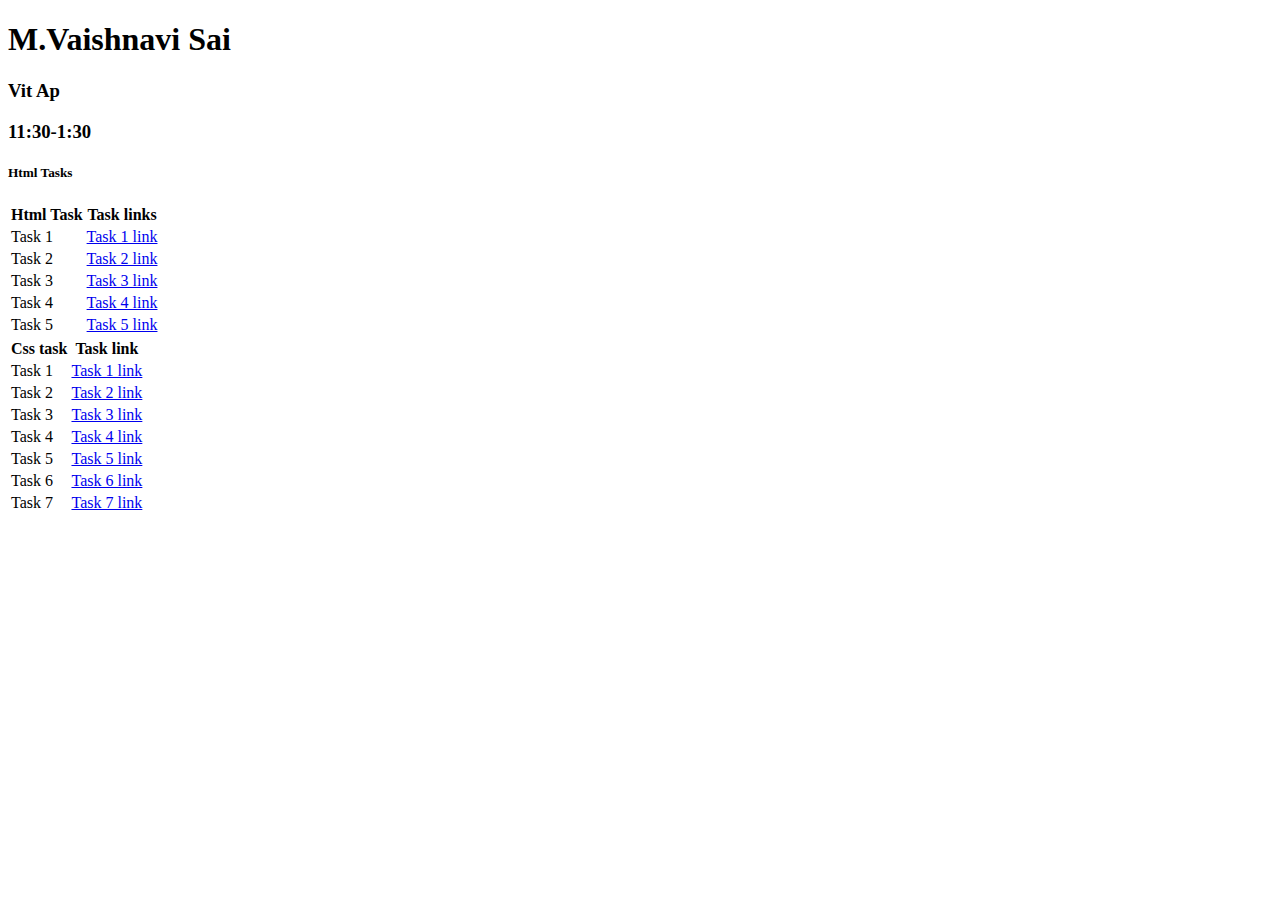
<file: index.html>
<!DOCTYPE html>
<html lang="en">
<head>
    <meta charset="UTF-8">
    <meta name="viewport" content="width=device-width, initial-scale=1.0">
    <title>Document</title>
</head>
<body>
        <h1>M.Vaishnavi Sai</h1> 
        <h3>Vit Ap</h3>
        <h3>11:30-1:30</h3>
        <h5>Html Tasks</h5>
        <table>
            <tr>
            <th>Html Task</th>
            <th>Task links</th>
            </tr>
            <tr>
                <td>Task 1</td>
                <td><a href="./first.html">Task 1 link</a></td>
            </tr>
            <tr>
                <td>Task 2</td>
                <td><a href="./second.html">Task 2 link</a></td>
            </tr>
            <tr>
                <td>Task 3</td>
                <td><a href="./third.html">Task 3 link</a></td>
            </tr>
            <tr>
                <td>Task 4</td>
                <td><a href="./fourth.html">Task 4 link</a></td>
            </tr>
            <tr>
                <td>Task 5 </td>
                <td><a href="./fifth.html">Task 5 link</a></td>
            </tr>
         </table>

         <table>
            <tr>
            <th>Css task</th>
            <th>Task link</th>
            </tr>
            <tr>
                <td>Task 1</td>
                <td><a href="./first_1.html">Task 1 link</a></td>
            </tr>
            <tr>
                <td>Task 2</td>
                <td><a href="./second_1.html">Task 2 link</a></td>
            </tr>
            <tr>
                <td>Task 3</td>
                <td><a href="./third_1.html">Task 3 link</a></td>
            </tr>
            <tr>
                <td>Task 4</td>
                <td><a href="./fourth_1.html">Task 4 link</a></td>
            </tr>
            <tr>
                <td>Task 5 </td>
                <td><a href="./fifth_1.html">Task 5 link</a></td>
            </tr>
            <tr>
                <td>Task 6 </td>
                <td><a href="./sixth_1.html">Task 6 link</a></td>
            </tr>
            <tr>
                <td>Task 7 </td>
                <td><a href="./seventh_1.html">Task 7 link</a></td>
            </tr>
         </table>
        
</body>
</html>
</file>
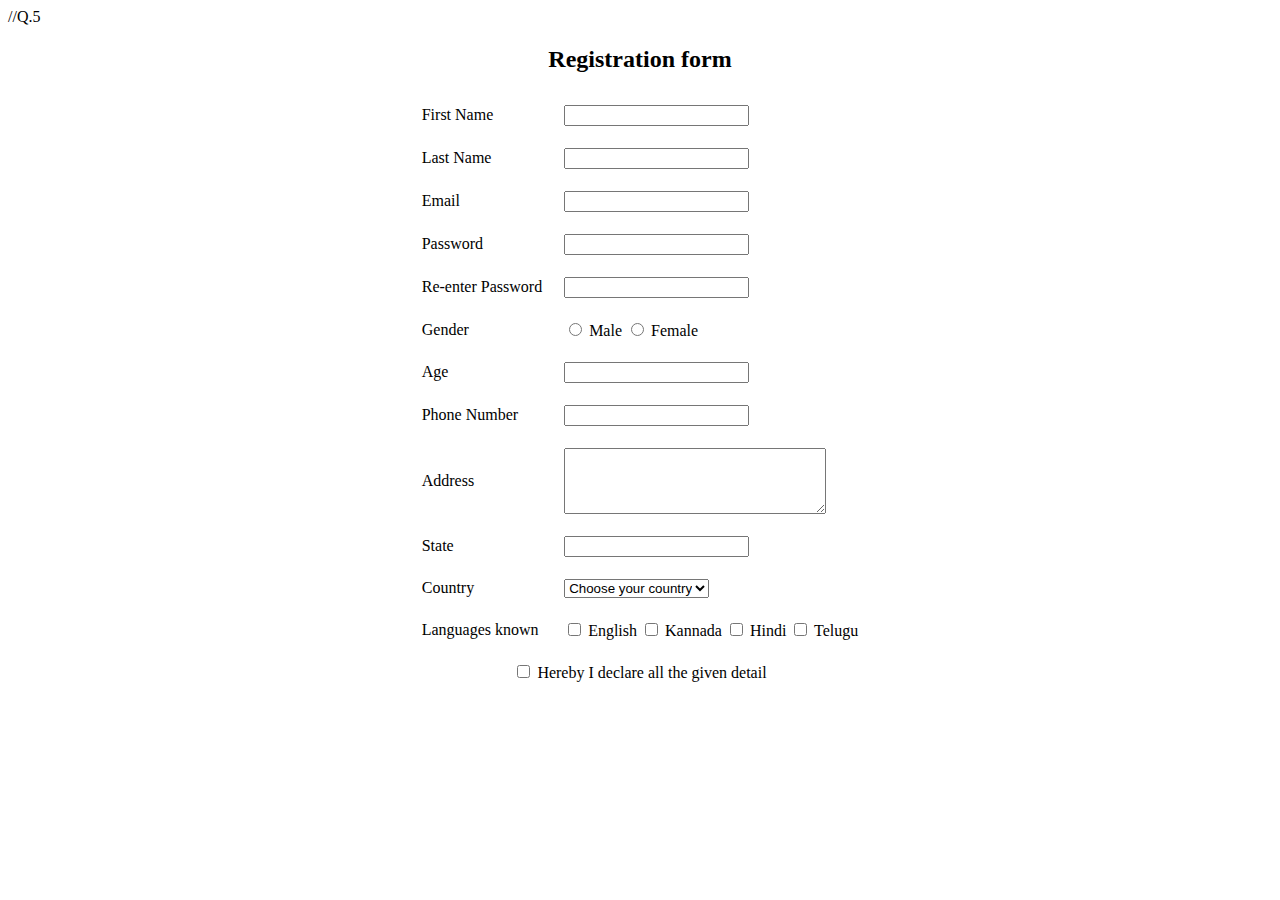
<file: fifth.html>
//Q.5

<!DOCTYPE html>
<html>
<head>
    <title>Registration Form</title>
</head>
<body>
    <h2 style="text-align: center;">Registration form</h2>
    <form>
        <table align="center" cellpadding="10">
            <tr>
                <td>First Name</td>
                <td><input type="text" name="first_name" required></td>
            </tr>
            <tr>
                <td>Last Name</td>
                <td><input type="text" name="last_name" required></td>
            </tr>
            <tr>
                <td>Email</td>
                <td><input type="email" name="email" required></td>
            </tr>
            <tr>
                <td>Password</td>
                <td><input type="password" name="password" required></td>
            </tr>
            <tr>
                <td>Re-enter Password</td>
                <td><input type="password" name="re_password" required></td>
            </tr>
            <tr>
                <td>Gender</td>
                <td>
                    <input type="radio" name="gender" value="male" required> Male
                    <input type="radio" name="gender" value="female" required> Female
                </td>
            </tr>
            <tr>
                <td>Age</td>
                <td><input type="number" name="age" required></td>
            </tr>
            <tr>
                <td>Phone Number</td>
                <td><input type="tel" name="phone" required></td>
            </tr>
            <tr>
                <td>Address</td>
                <td><textarea name="address" rows="4" cols="30" required></textarea></td>
            </tr>
            <tr>
                <td>State</td>
                <td><input type="text" name="state" required></td>
            </tr>
            <tr>
                <td>Country</td>
                <td>
                    <select name="country" required>
                        <option value="">Choose your country</option>
                        <option value="USA">USA</option>
                        <option value="India">India</option>
                        <option value="UK">UK</option>
                        <!-- Add more options as needed -->
                    </select>
                </td>
            </tr>
            <tr>
                <td>Languages known</td>
                <td>
                    <input type="checkbox" name="language" value="English"> English
                    <input type="checkbox" name="language" value="Kannada"> Kannada
                    <input type="checkbox" name="language" value="Hindi"> Hindi
                    <input type="checkbox" name="language" value="Telugu"> Telugu
                </td>
            </tr>
            <tr>
                <td colspan="2" align="center">
                    <input type="checkbox" name="declaration" required> Hereby I declare all the given detail
</file>
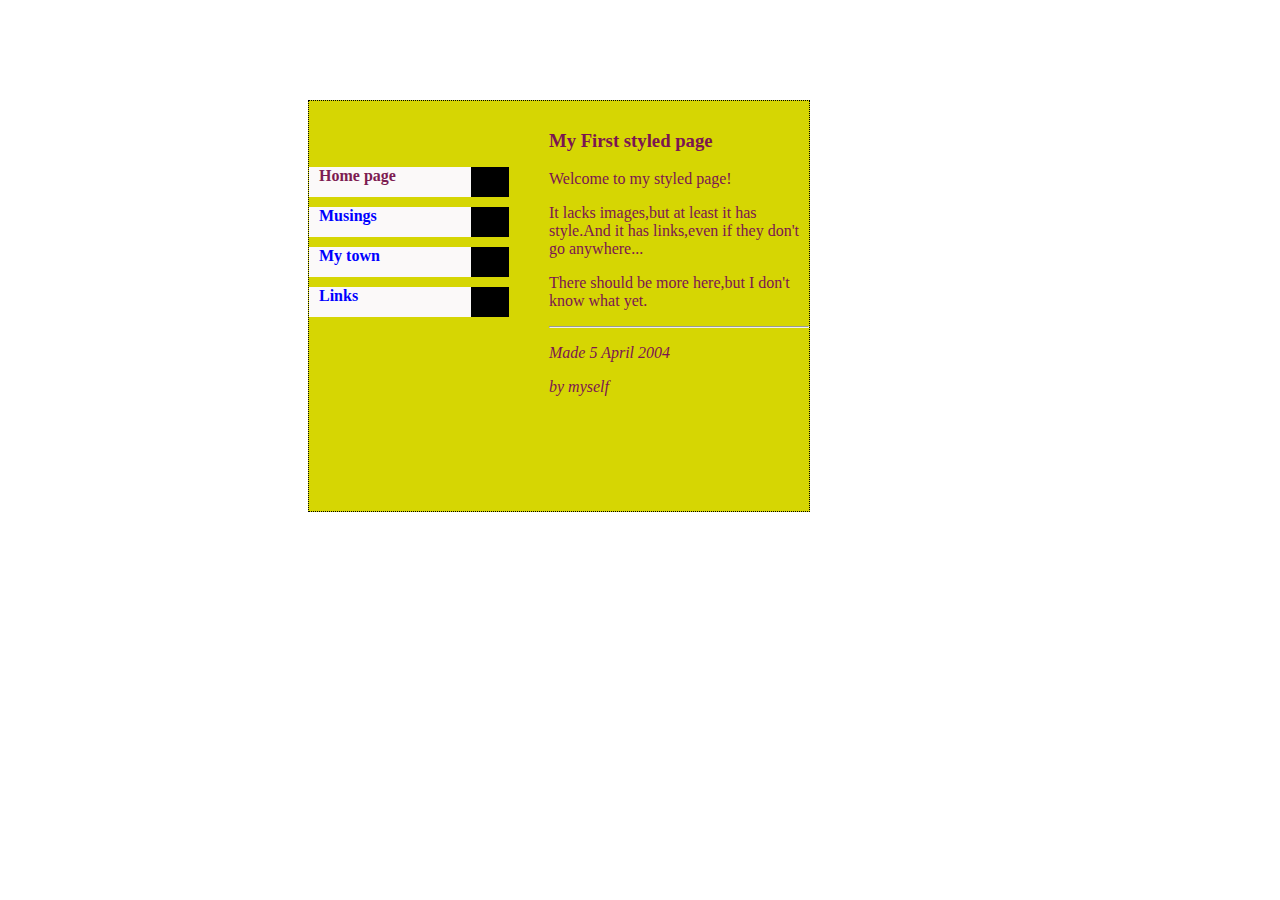
<file: fifth_1.html>
<!DOCTYPE html>
<html lang="en">
<head>
    <meta charset="UTF-8">
    <meta name="viewport" content="width=device-width, initial-scale=1.0">
    <title>Document</title>
</head>
<body>
    <div style="border:1px dotted black;height:400px;width:500px; margin-left:300px;margin-top: 100px; padding-top: 10px;background-color: rgb(214, 214, 3);">
         <div  style="display: flex;" >
            <div style="height:400px;width:200px ;">
                      <div style="height:30px;width:200px ;display: flex; margin-top: 40px; ">
                            <p style=" height:100%;width: 80%;background-color:rgb(251, 249, 249) ;color: rgb(125, 28, 82); padding-left: 10px;font-weight: bolder;">Home page </p>
                            <p style="background-color: black;height:100%;width: 20%; " > </p>
                      </div>  

                      <div style="height:30px;width:200px ;display: flex; margin-top: 10px;">
                        <p style=" height:100%;width: 80%;background-color:rgb(251, 249, 249) ;color: blue; padding-left: 10px;font-weight: bolder;">Musings </p>
                        <p style="background-color: black;height:100%;width: 20%; " > </p>
                  </div> 
                  <div style="height:30px;width:200px ;display: flex; margin-top: 10px;">
                    <p style=" height:100%;width: 80%;background-color:rgb(251, 249, 249) ;color: blue; padding-left: 10px;font-weight: bolder;">My town </p>
                    <p style="background-color: black;height:100%;width: 20%; " > </p>
              </div> 
              <div style="height:30px;width:200px ;display: flex; margin-top: 10px;">
                <p style=" height:100%;width: 80%;background-color:rgb(251, 249, 249) ;color: blue; padding-left: 10px;font-weight: bolder;">Links </p>
                <p style="background-color: black;height:100%;width: 20%; " > </p>
          </div> 
                     
            </div>
            <div style="padding-left: 40px; color:rgb(123, 21, 81)">
               <h3 style="font-weight: bolder;">My First styled page</h3>
               <p>Welcome to my styled page!</p>
               <p>It lacks images,but at least it has style.And it has links,even if they don't go anywhere...</p>
               <p>There should be more here,but I don't know what yet.</p>
               <hr></hr>
               <p style="font-style: italic;">Made 5 April 2004</p>
               <p style="font-style: italic;">by myself</p>
            </div>
   </div>
    </div>
</body>
</html>
</file>
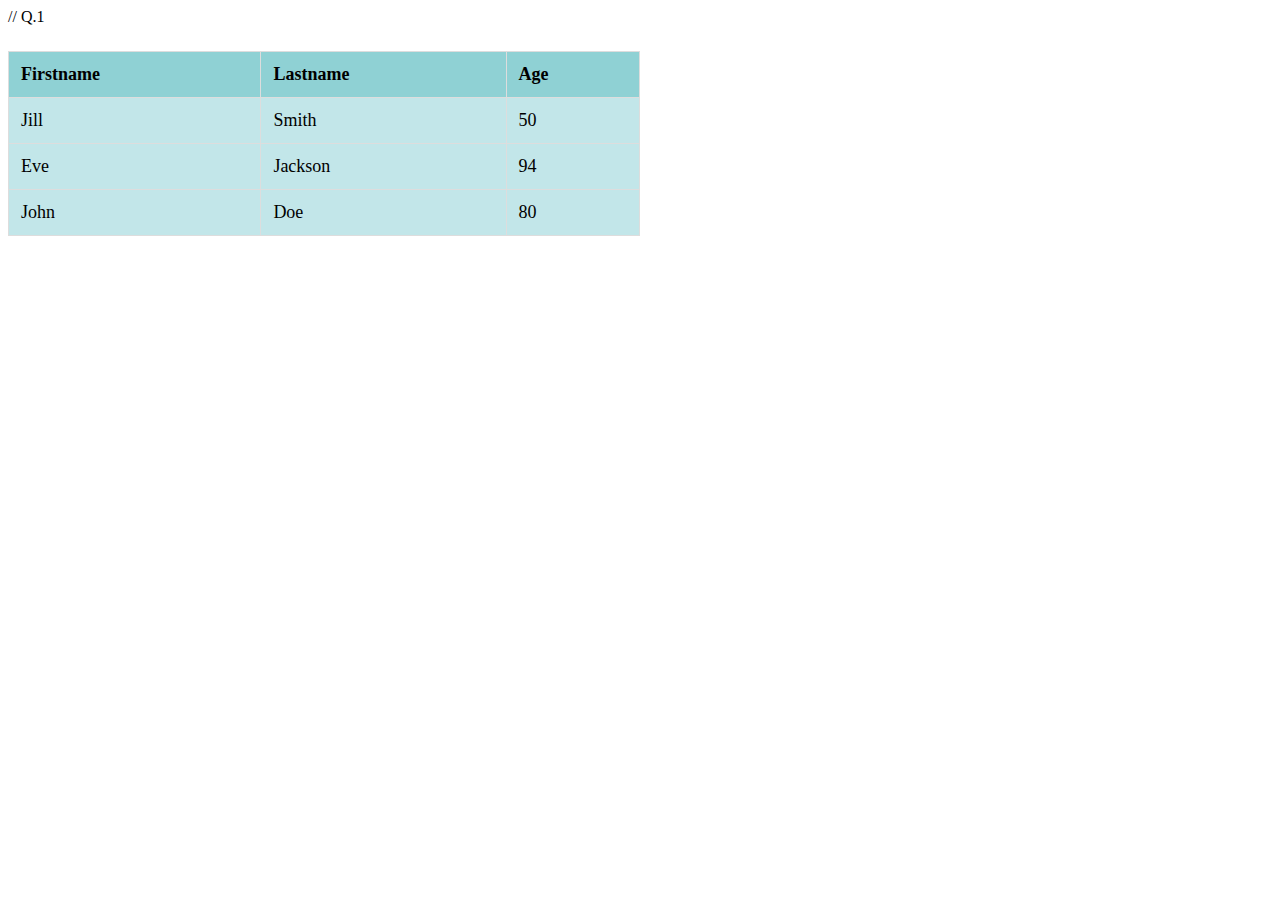
<file: first.html>
// Q.1
<!DOCTYPE html>
<html lang="en">
<head>
    <meta charset="UTF-8">
    <meta name="viewport" content="width=device-width, initial-scale=1.0">
    <title>Styled HTML Table</title>
    <style>
        table {
            width: 50%;
            border-collapse: collapse;
            margin: 25px 0;
            font-size: 18px;
            text-align: left;
            background-color: lightblue; 
        }
        th, td {
            padding: 12px;
            border: 1px solid #ddd;
        }
        th {
            background-color: #8fd1d4; /* Slightly darker blue for header */
            font-weight: bold;
        }
        td {
            background-color: #c2e6e9; /* Lighter blue for table cells */
        }
    </style>
</head>
<body>

    <table>
        <tr>
            <th>Firstname</th>
            <th>Lastname</th>
            <th>Age</th>
        </tr>
        <tr>
            <td>Jill</td>
            <td>Smith</td>
            <td>50</td>
        </tr>
        <tr>
            <td>Eve</td>
            <td>Jackson</td>
            <td>94</td>
        </tr>
        <tr>
            <td>John</td>
            <td>Doe</td>
            <td>80</td>
        </tr>
    </table>

</body>
</html>
</file>
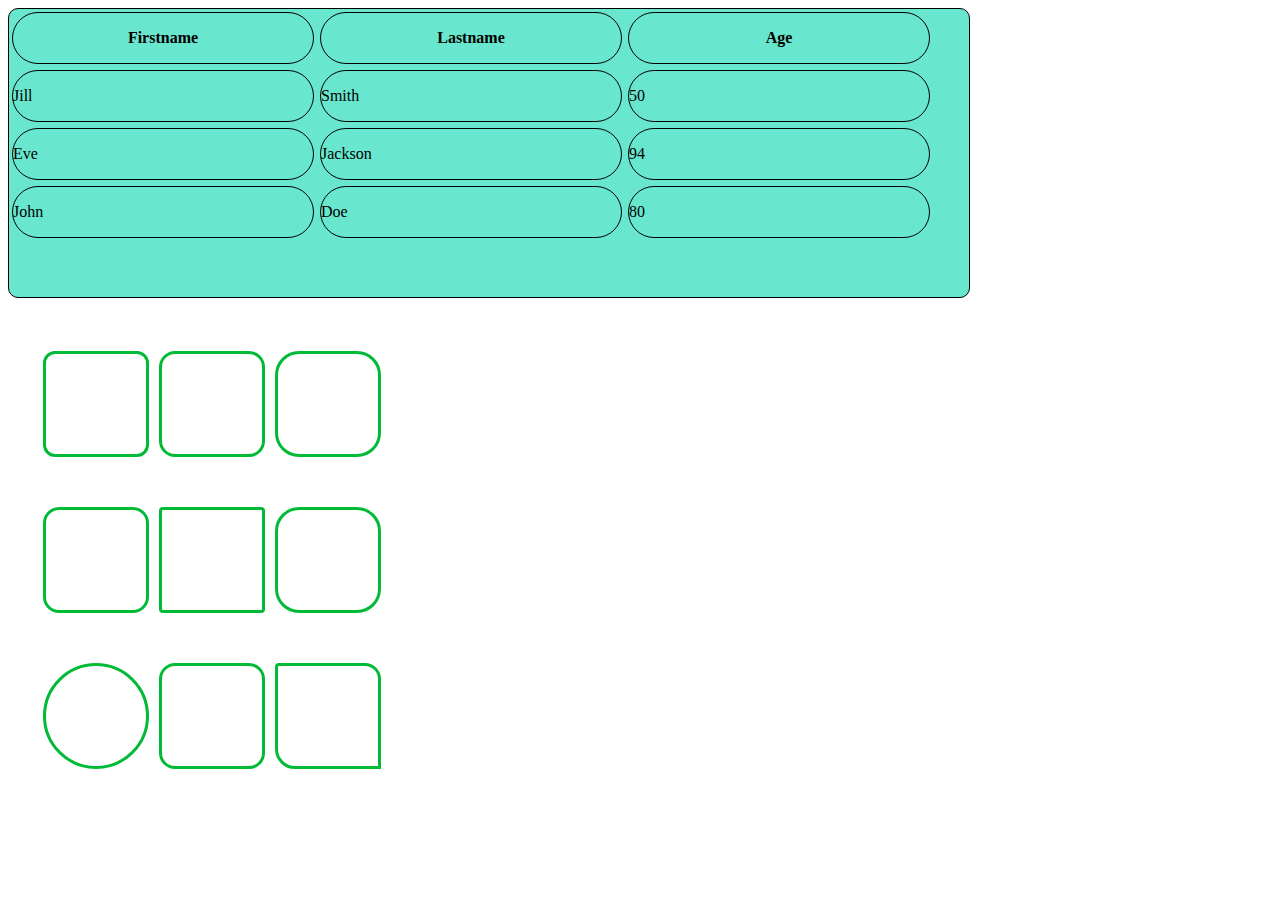
<file: first_1.html>
<!DOCTYPE html>
<html lang="en">
<head>
    <meta charset="UTF-8">
    <meta name="viewport" content="width=device-width, initial-scale=1.0">
    <title>Document</title>
    <link rel="stylesheet" href="first.css">
</head>
<body>
    <div class="fi">
        <div  style="display: flex;">
                <div style="border:1px solid black;width:300px; height:50px ;margin:3px;border-radius: 30px; text-align: center; font-weight: bolder;"><p>Firstname</p></div>
                <div style="border:1px solid black;width:300px ; height:50px ;margin:3px ;border-radius: 30px;  text-align: center; font-weight: bolder;"><p>Lastname</p></div>
                <div style="border:1px solid black;width:300px;  height:50px ;margin:3px ;border-radius: 30px;  text-align: center; font-weight: bolder;"><p>Age</p></div>
        </div>
        <div  style="display: flex;">
            <div style="border:1px solid black;width:300px; height:50px ;margin:3px;border-radius: 30px;  "><p>Jill</p></div>
            <div style="border:1px solid black;width:300px ; height:50px ;margin:3px ;border-radius: 30px;   "><p>Smith</p></div>
            <div style="border:1px solid black;width:300px;  height:50px ;margin:3px ;border-radius: 30px;   "><p>50</p></div>
    </div>
    <div style="display: flex;">
        <div style="border:1px solid black;width:300px; height:50px ;margin:3px;border-radius: 30px;  "><p>Eve</p></div>
        <div style="border:1px solid black;width:300px ; height:50px ;margin:3px ;border-radius: 30px;   "><p>Jackson</p></div>
        <div style="border:1px solid black;width:300px;  height:50px ;margin:3px ;border-radius: 30px;  "><p>94</p></div>
     </div>
     <div  style="display: flex;">
    <div style="border:1px solid black;width:300px; height:50px ;margin:3px;border-radius: 30px; "><p>John</p></div>
    <div style="border:1px solid black;width:300px ; height:50px ;margin:3px ;border-radius: 30px;  "><p>Doe</p></div>
    <div style="border:1px solid black;width:300px;  height:50px ;margin:3px ;border-radius: 30px;   "><p>80</p></div>
</div>
</div>
  <br>
  <div id="shapes">
    <div style="display: flex; margin: 20px;padding: 10px;">
         <div style="border:3px solid rgb(1, 186, 54);height:100px;width:100px;border-radius: 12px;  margin: 5px;"></div>
         <div style="border:3px solid rgb(1, 186, 54);height:100px;width:100px;border-radius: 16px;  margin: 5px;"></div>
         <div style="border:3px solid rgb(1, 186, 54);height:100px;width:100px;border-radius: 24px;  margin: 5px;"></div>
    </div>
    <div style="display: flex; margin: 20px;padding: 10px;">
        <div style="border:3px solid rgb(1, 186, 54);height:100px;width:100px;border-radius: 16px;  margin: 5px;"></div>
        <div style="border:3px solid rgb(1, 186, 54);height:100px;width:100px;border-radius: 4px;  margin: 5px;"></div>
        <div style="border:3px solid rgb(1, 186, 54);height:100px;width:100px;border-radius: 24px;  margin: 5px;"></div>
 </div>
 <div style="display: flex; margin: 20px;padding: 10px;">
    <div style="border:3px solid rgb(1, 186, 54);height:100px;width:100px;border-radius: 50%;  margin: 5px;"></div>
    <div style="border:3px solid rgb(1, 186, 54);height:100px;width:100px;border-radius: 16px;  margin: 5px;"></div>
    <div style="border:3px solid rgb(1, 186, 54);height:100px;width:100px;border-top-left-radius: 4px; border-top-right-radius: 16px;border-bottom-left-radius: 20px; margin: 5px;"></div>
</div>


</div>

</body>
</html>
</file>
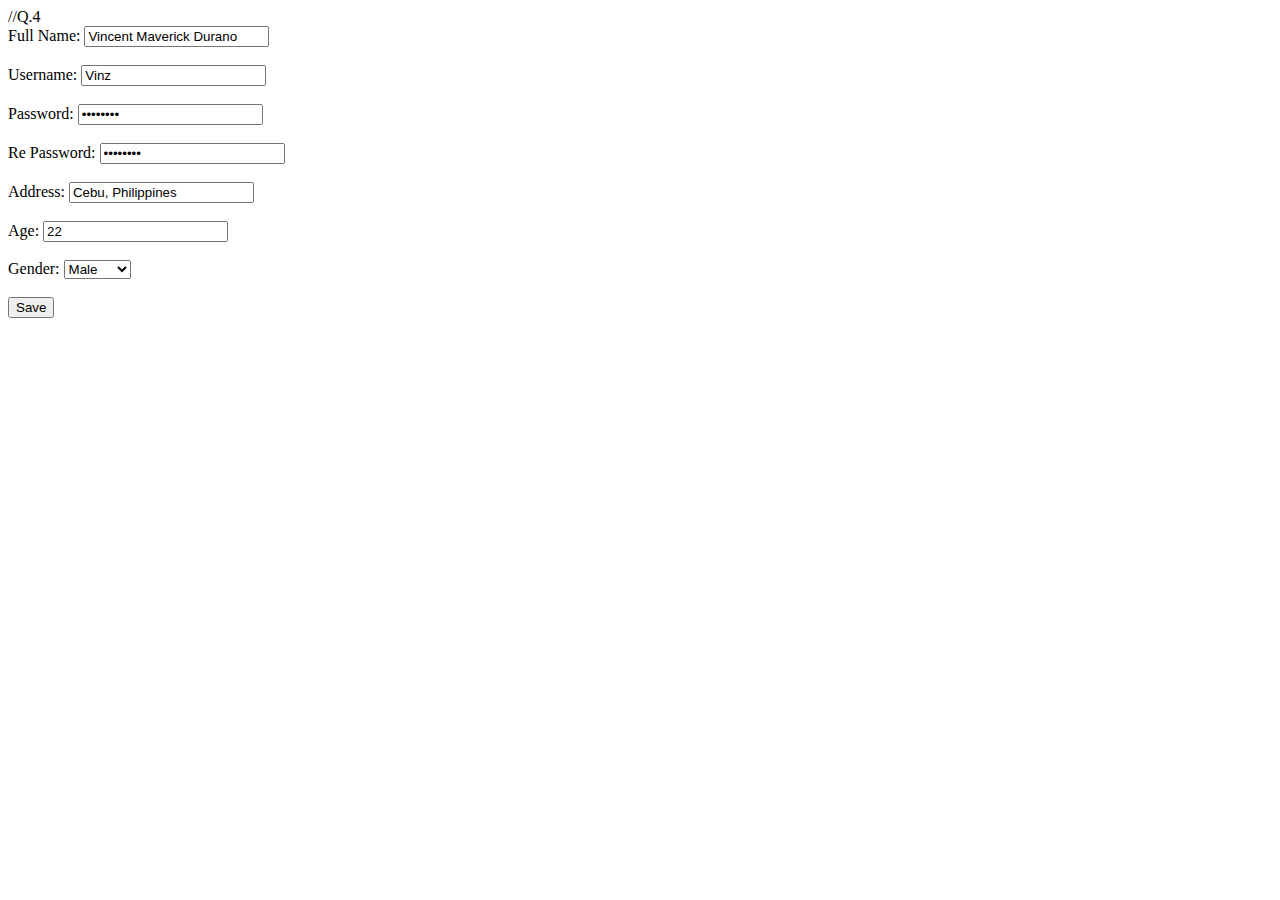
<file: fourth.html>
//Q.4
<!DOCTYPE html>
<html lang="en">
<head>
    <meta charset="UTF-8">
    <meta name="viewport" content="width=device-width, initial-scale=1.0">
    <title>Form Example</title>
</head>
<body>

    <form action="/submit" method="post">
        <label for="fullname">Full Name:</label>
        <input type="text" id="fullname" name="fullname" value="Vincent Maverick Durano"><br><br>
        
        <label for="username">Username:</label>
        <input type="text" id="username" name="username" value="Vinz"><br><br>
        
        <label for="password">Password:</label>
        <input type="password" id="password" name="password" value="password"><br><br>
        
        <label for="repassword">Re Password:</label>
        <input type="password" id="repassword" name="repassword" value="password"><br><br>
        
        <label for="address">Address:</label>
        <input type="text" id="address" name="address" value="Cebu, Philippines"><br><br>
        
        <label for="age">Age:</label>
        <input type="number" id="age" name="age" value="22"><br><br>
        
        <label for="gender">Gender:</label>
        <select id="gender" name="gender">
            <option value="male" selected>Male</option>
            <option value="female">Female</option>
        </select><br><br>
        
        <input type="submit" value="Save">
    </form>

</body>
</html>
</file>
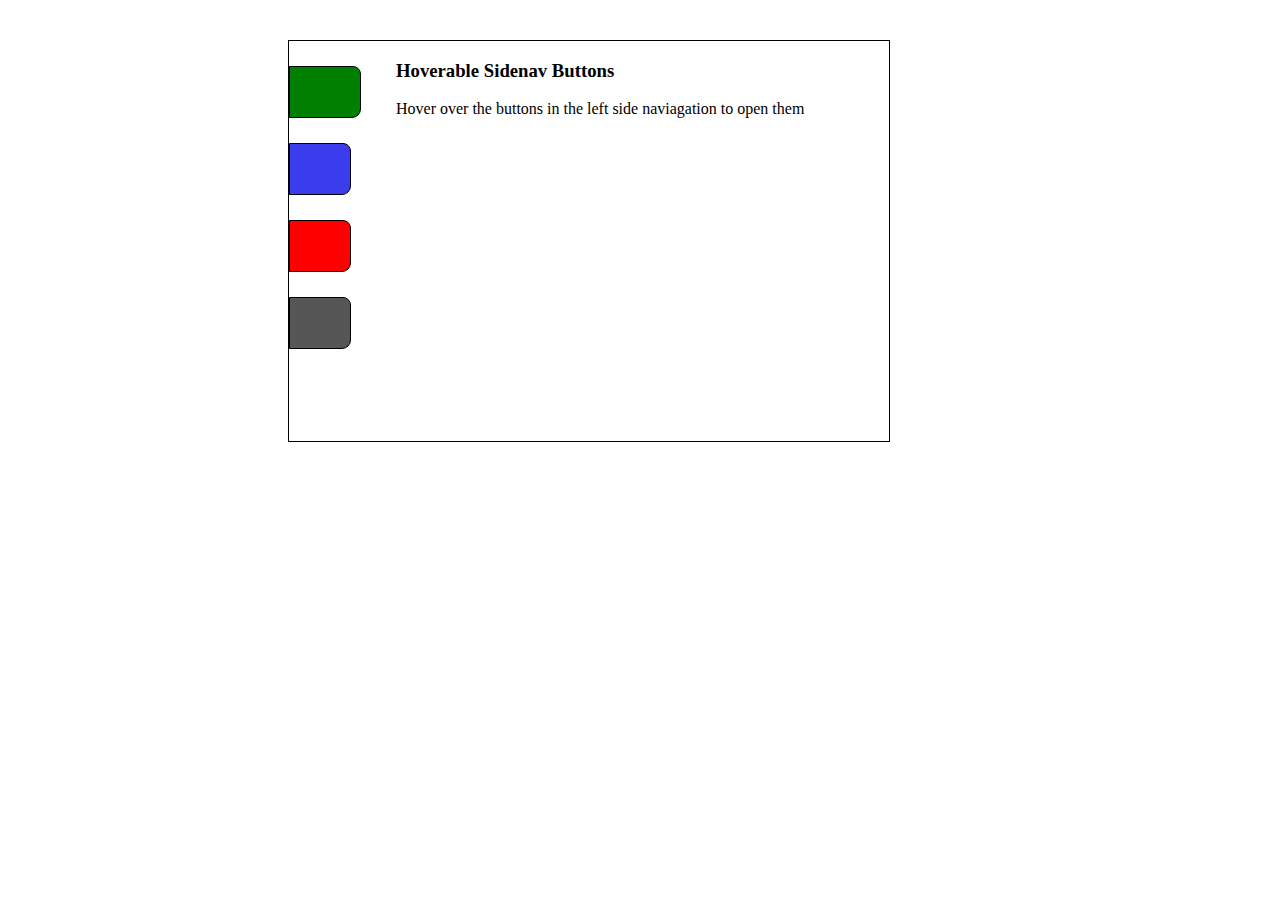
<file: fourth_1.html>
<!DOCTYPE html>
<html lang="en">
<head>
    <meta charset="UTF-8">
    <meta name="viewport" content="width=device-width, initial-scale=1.0">
    <title>Document</title>
</head>
<body>
      <div style="border: 1px solid black;height: 400px;width:600px ;margin-left: 280px; margin-top: 40px;">
        <div  style="display: flex;" >
                 <div style="height:400px;width:100px">
                        <div style="border: 1px solid black;height:50px;width:70px ;margin-top: 25px; background-color: green;border-top-right-radius: 8px; border-bottom-right-radius: 9px;"></div>
                        <div style="border: 1px solid black;height:50px;width:60px ;margin-top: 25px; background-color:rgb(60, 60, 239);border-top-right-radius: 8px; border-bottom-right-radius: 9px;"></div>
                        <div style="border: 1px solid black;height:50px;width:60px ;margin-top: 25px; background-color:red;border-top-right-radius: 8px; border-bottom-right-radius: 9px;"></div>
                        <div style="border: 1px solid black;height:50px;width:60px ;margin-top: 25px; background-color:rgb(86, 86, 86);border-top-right-radius: 8px; border-bottom-right-radius: 9px;"></div>
                 </div>
                 <div style="padding-left: 7px;">
                    <h3 >Hoverable Sidenav Buttons</h3>
                    <p>Hover over the buttons in the left side naviagation to open them</p>
                 </div>
        </div>

      </div>
</body>
</html>
</file>
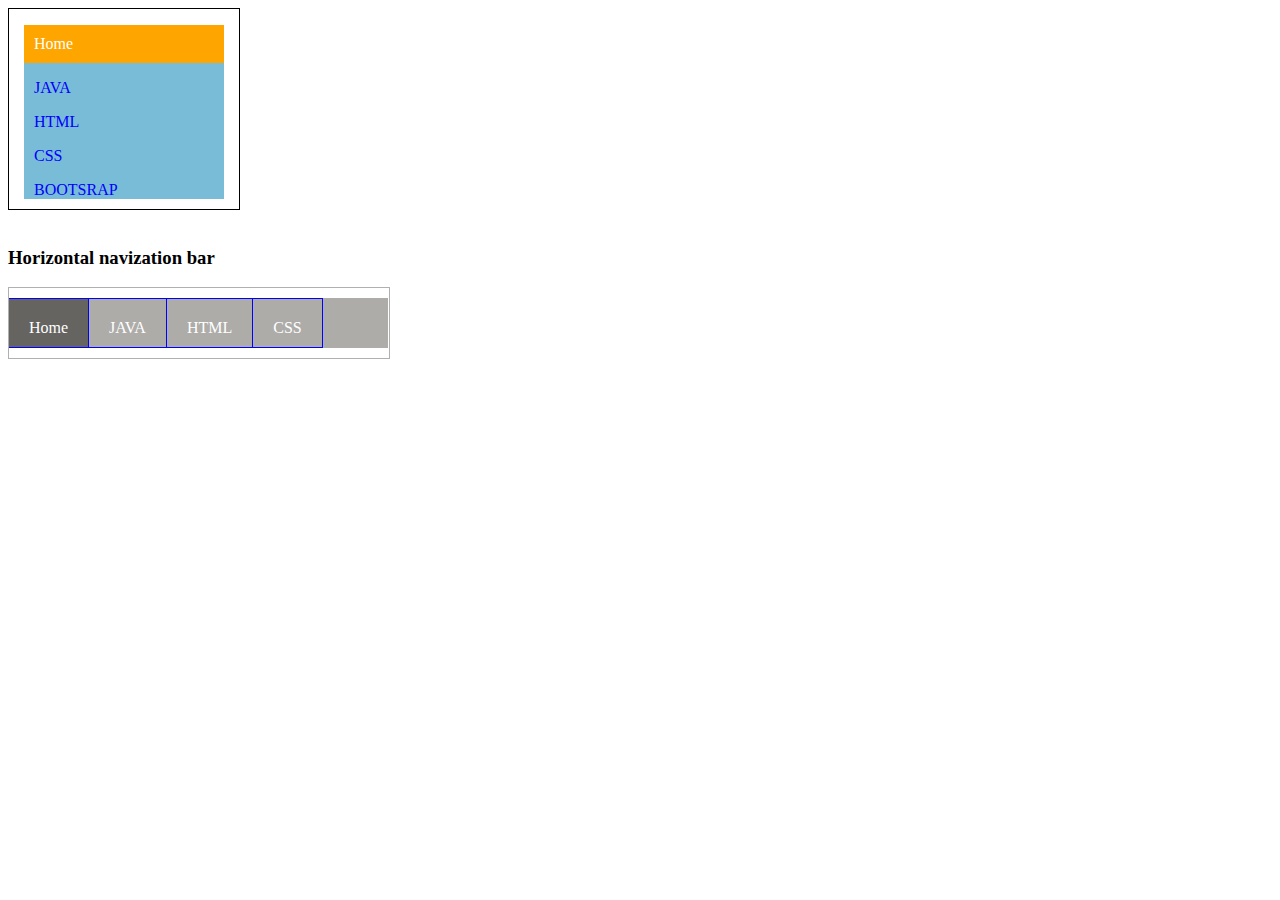
<file: second_1.html>
<!DOCTYPE html>
<html lang="en">
<head>
    <meta charset="UTF-8">
    <meta name="viewport" content="width=device-width, initial-scale=1.0">
    <title>Document</title>
    <link rel="stylesheet" href="second.css">
</head>
<body>
        <div class="sec">
            <div id="sty">
                 <p style="color:white ;background-color: orange; padding: 10px;">Home</p>
              <p style="padding-left: 10px;">JAVA</p>
              <p style="padding-left: 10px;" >HTML</p>
              <p style="padding-left: 10px;" >CSS</p>
              <p style="padding-left: 10px;" >BOOTSRAP</p>
            
        </div>
    </div>
    <br>
    <h3>
        Horizontal navization bar
    </h3>
      <div id="hem" >
           <div style="  border: 1px solid blue; margin-top: 10px;margin-bottom: 10px;   background-color: rgb(101, 100, 97); padding: 20px; border-left: blue; color:white"> Home</div>
           <div style="   border: 1px solid blue;  margin-top: 10px;margin-bottom: 10px;  background-color: rgb(146, 144, 140, 0.749); padding: 20px; border-left: blue; color:white"> JAVA</div>
           <div  style="    border: 1px solid blue; margin-top: 10px;margin-bottom: 10px;  background-color: rgba(146, 144, 140, 0.749); padding: 20px; border-left: blue; color:white"> HTML</div>
           <div style="    border: 1px solid blue; margin-top: 10px;margin-bottom: 10px; background-color: rgb(146, 144, 140, 0.749);  padding:20px;border-left: blue; color:white"> CSS</div>
           <div style="  width:25px; margin-top: 10px;margin-bottom: 10px;padding: 20px; background-color: rgb(146, 144, 140, 0.749); border-left: blue; color:white"> </div>
           
      </div>


</body>
</html>
</file>
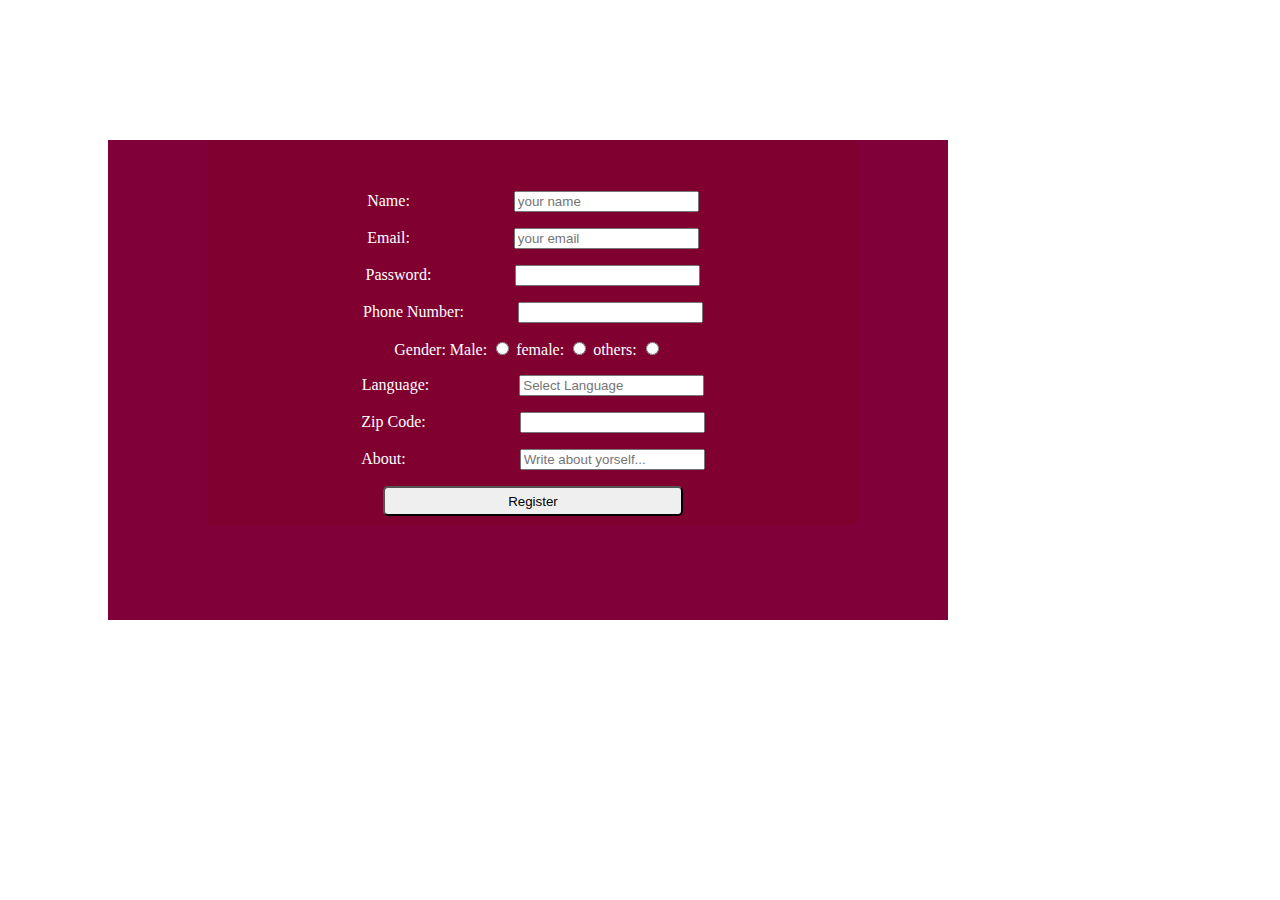
<file: seventh_1.html>
<!DOCTYPE html>
<html lang="en">
<head>
    <meta charset="UTF-8">
    <meta name="viewport" content="width=device-width, initial-scale=1.0">
    <title>Document</title>
</head>
<body>
    <div  style="height:480px;width:840px;background-color:rgb(128, 0, 58);margin-left: 100px; margin-top: 5px; ">
       <div style="height:380px;width:650px;background-color: rgb(128, 0, 48); margin-top: 140px; margin-left: 100px;padding-top: 5px;">
            <div style="padding-top: 30px;">
                <p style="text-align: center;color: white;  ">Name:
                    <input type="text" placeholder="your name" style="margin-left: 100px;">
                </p>
                <p style="text-align: center;  color: white;">Email:
                    <input type="text" placeholder="your email" style="margin-left: 100px;">
                </p>
                <p style="text-align: center; color: white;">Password:
                    <input type="password"  style="margin-left: 80px;">
                </p>
                <p style="text-align: center;color: white;  ">Phone Number:
                    <input type="tel"  style="margin-left: 50px;">
                </p>
                <p  style="text-align: center;padding-right:10px ;color: white; ">
                    Gender:
                    Male: <input type="radio" >
                    female: <input type="radio">
                    others: <input type="radio"></p>
                  <p style="text-align: center; color: white; ">Language:<input input="option" placeholder="Select Language" style="margin-left: 90px;"></p>  
                  <p style="text-align: center; color: white; ">Zip Code:
                    <input type="text"  style="margin-left: 90px;">
                </p>
                <p style="text-align: center; color: white;  ">About:
                    <input type="text" placeholder="Write about yorself..." style="margin-left: 110px;" >
                </p>
              <p style="text-align: center; color: white;"> <button style="text-align: center; width:300px;height:30px ;border-radius: 5px;">Register</button></p>
                
            
            
            
            
            
                </div>
       </div>
    </div>
</body>
</html>
</file>
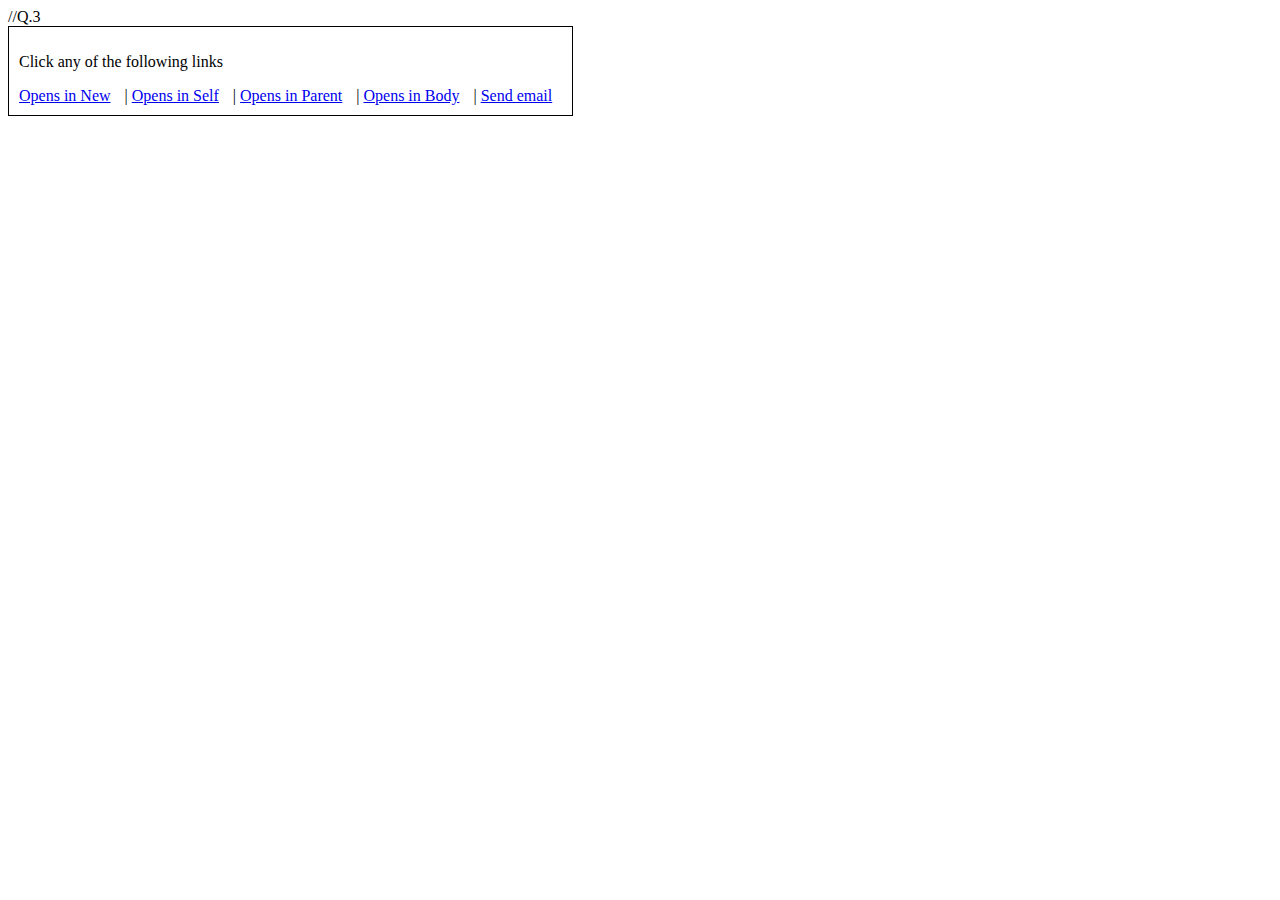
<file: third.html>
//Q.3
<!DOCTYPE html>
<html lang="en">
<head>
    <meta charset="UTF-8">
    <meta name="viewport" content="width=device-width, initial-scale=1.0">
    <title>Link Example</title>
    <style>
        div {
            border: 1px solid #000;
            padding: 10px;
            width: fit-content;
        }
        a {
            margin-right: 10px;
        }
    </style>
</head>
<body>

    <div>
        <p>Click any of the following links</p>
        <a href="https://www.example.com" target="_blank">Opens in New</a> |
        <a href="https://www.example.com" target="_self">Opens in Self</a> |
        <a href="https://www.example.com" target="_parent">Opens in Parent</a> |
        <a href="https://www.example.com" target="_top">Opens in Body</a> |
        <a href="mailto:someone@example.com">Send email</a>
    </div>

</body>
</html>
</file>
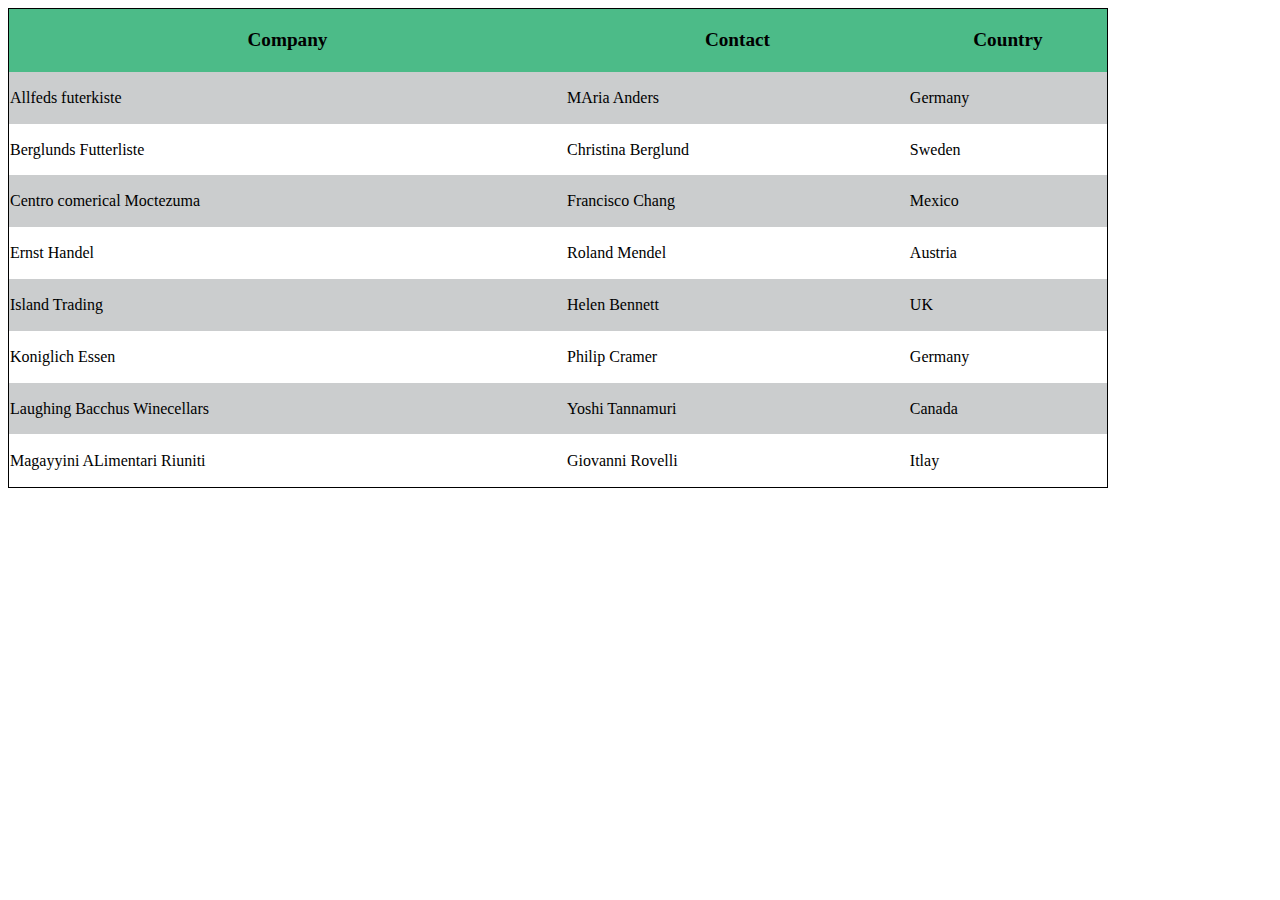
<file: third_1.html>
<!DOCTYPE html>
<html lang="en">
<head>
    <meta charset="UTF-8">
    <meta name="viewport" content="width=device-width, initial-scale=1.0">
    <title>Document</title>
</head>
<body>
         <table style="border:1px solid black;height:480px;width:1100px; border-collapse: collapse;">
            <tr  style="font-size:larger;background-color: rgba(57, 180, 123, 0.9); ">
                <th>Company</th>
                <th>Contact</th>
                <th>Country</th>
            </tr>
            <tr  style="background-color: rgb(203, 205, 206);  ">
                <td>Allfeds futerkiste</td>
                <td>MAria Anders</td>
                <td>Germany</td>
            </tr>
            <tr>
                <td>Berglunds Futterliste</td>
                <td> Christina Berglund</td>
                <td>Sweden</td>
            </tr>
            <tr style="background-color: rgb(203, 205, 206);">
                <td>Centro comerical Moctezuma</td>
                <td>Francisco Chang</td>
                <td>Mexico</td>
            </tr>
            <tr>
                <td>Ernst Handel</td>
                <td>Roland Mendel</td>
                <td>Austria</td>
            </tr>
            <tr style="background-color: rgb(203, 205, 206); ">
                <td>Island Trading</td>
                <td>Helen Bennett</td>
                <td>UK</td>
            </tr>
            <tr>
                <td>Koniglich Essen</td>
                <td>Philip Cramer</td>
                <td>Germany</td>
            </tr>
            <tr style="background-color: rgb(203, 205, 206);">
                <td>Laughing Bacchus Winecellars</td>
                <td>Yoshi Tannamuri</td>
                <td>Canada</td>
            </tr>
            <tr>
                <td>Magayyini ALimentari Riuniti</td>
                <td>Giovanni Rovelli </td>
                <td>Itlay</td>
            </tr>

         </table>
</body>
</html>
</file>
<file: first.css>
.fi{
    height: 32vh;
    width:75vw;
    background-color: rgb(104, 231, 206);
    border:1px solid black;
    border-radius: 10px;
}
#shapes{
    
    height:30vh;
    width:75vw;
}
</file>
<file: second.css>
.sec{
    height:200px;
    width:200px;
    border:1px solid black;
    padding-left: 15px;
    padding-right: 15px;
    
}
#sty{
    background-color: rgb(121, 188, 215);
    color: blue;
    font-weight: 700px;
}
#hem{
    height:70px;
    width:380px;
    border: 1px solid rgba(0, 0, 0, 0.311);
    display: flex;
}
</file>
